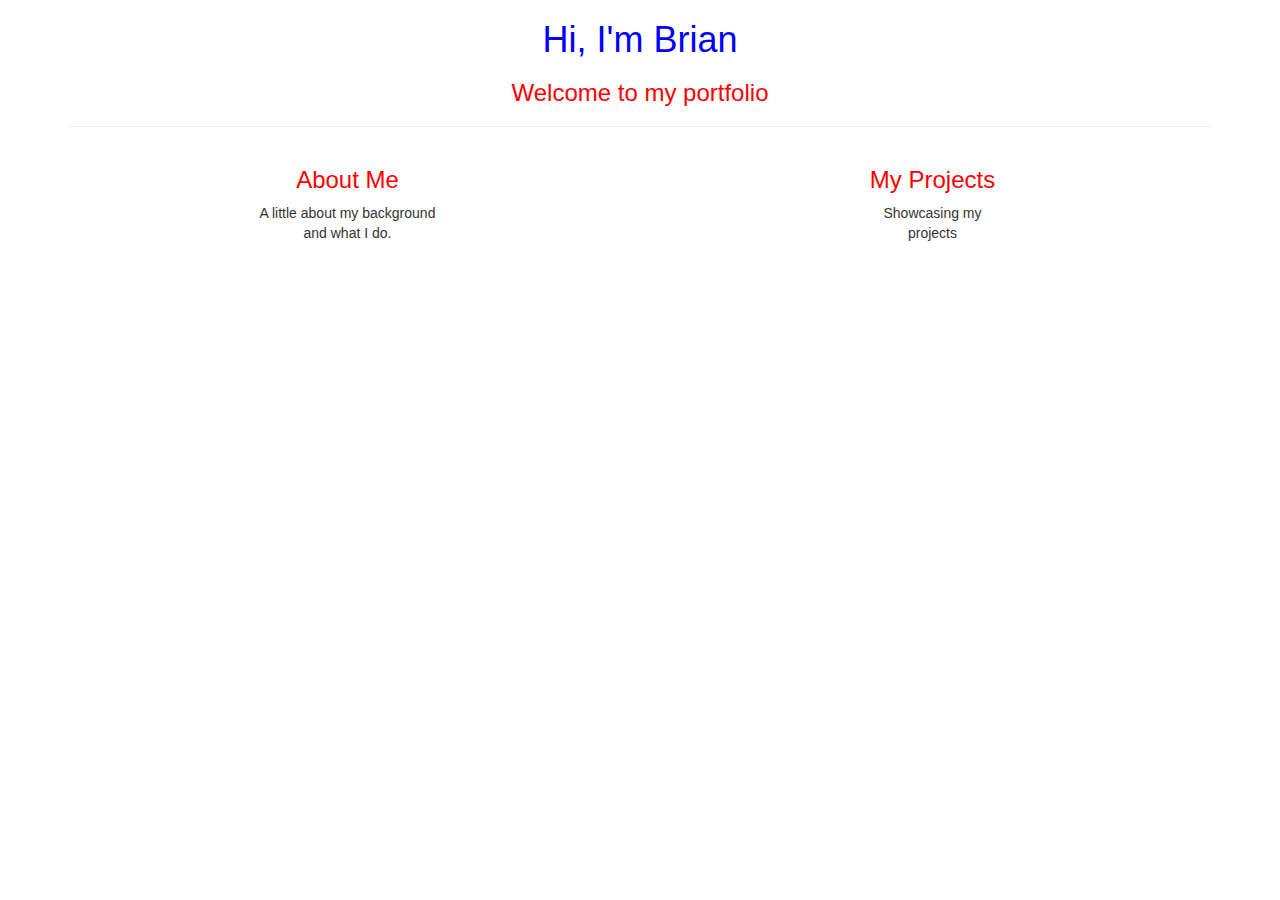
<file: 2-spring-fundamentals/portfolio/src/main/resources/static/index.html>
<!DOCTYPE html>
<html lang="en">
<head>
        <meta charset="UTF-8">
        <meta name="viewport" content="width=device-width, initial-scale=1.0">
        <meta http-equiv="X-UA-Compatible" content="ie=edge">
        <title>Home Page</title>
        <link rel="stylesheet" href="https://maxcdn.bootstrapcdn.com/bootstrap/3.3.7/css/bootstrap.min.css">
        <link rel="stylesheet" type="text/css" href="css/style.css">
</head>
<body>
<div class=container>

<div class=row>
<div class="col-md-12 text-center">
	<h1>Hi, I'm Brian</h1>
	<h3>Welcome to my portfolio</h3>
	<hr>
</div>
</div>

<div class=row>
<div class="col-md-6 text-center">
        <a href=/me><h3>About Me</h3></a>
        <p>
                A little about my background<br>
                and what I do.
        </p>
</div>

<div class="col-md-6 text-center">
        <a href=/projects><h3><h3>My Projects</h3></a>
        <p>
                Showcasing my<br>
                projects
        </p>
</div>
</div>

</div>
</body>
</html>
</file>
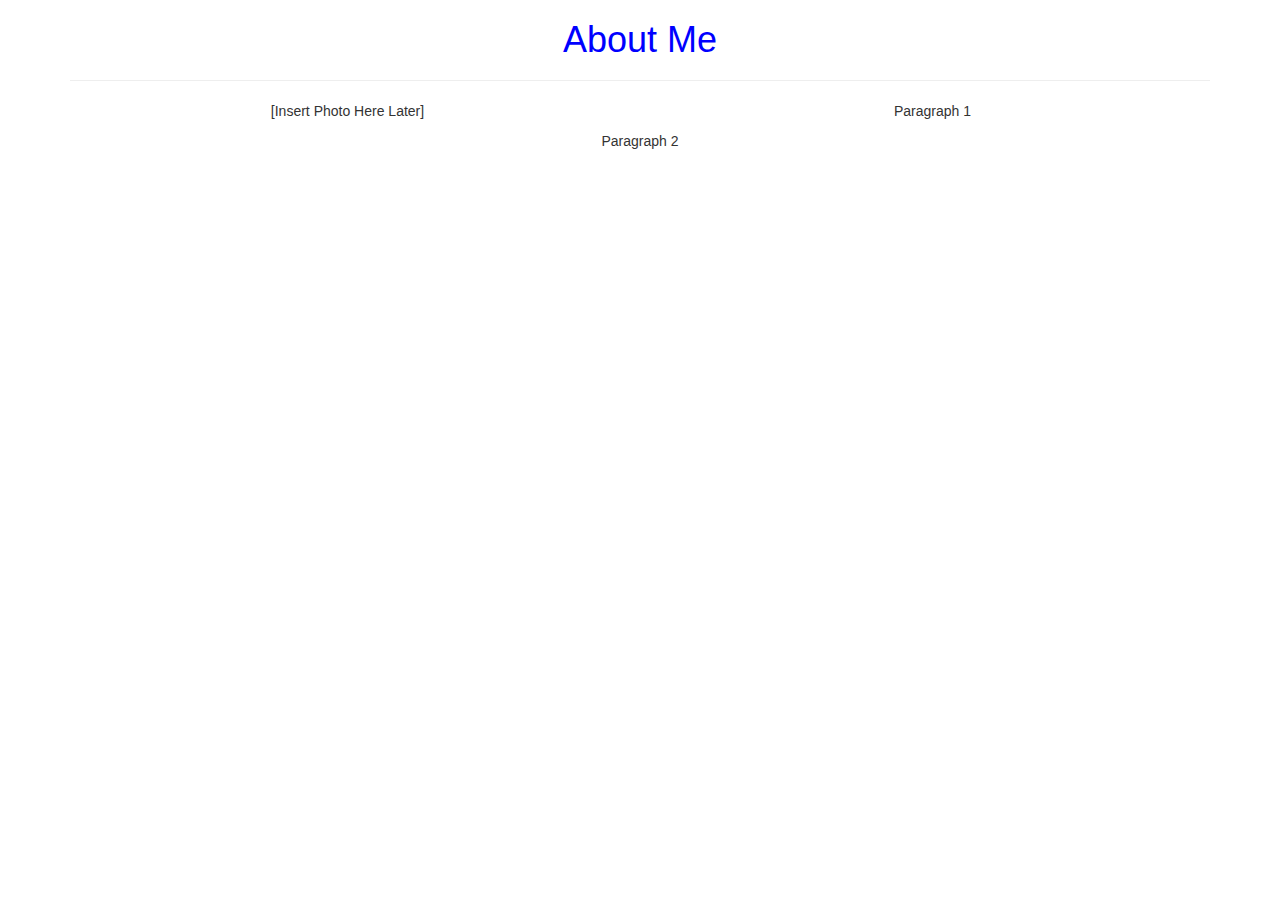
<file: 2-spring-fundamentals/portfolio/src/main/resources/static/meh.html>
<!DOCTYPE html>
<html lang="en">
<head>
        <meta charset="UTF-8">
        <meta name="viewport" content="width=device-width, initial-scale=1.0">
        <meta http-equiv="X-UA-Compatible" content="ie=edge">
        <title>Home Page</title>
        <link rel="stylesheet" href="https://maxcdn.bootstrapcdn.com/bootstrap/3.3.7/css/bootstrap.min.css">
        <link rel="stylesheet" type="text/css" href="css/style.css">
</head>
<body>
<div class=container>

<div class=row>
<div class="col-md-12 text-center">
	<h1>About Me</h1>
	<hr>
</div>
</div>

<div class=row>
<div class="col-md-6 text-center">
        <p>[Insert Photo Here Later]</p>
</div>

<div class="col-md-6 text-center">
        <p>Paragraph 1</p>
</div>
</div>

<div class=row>
<div class="col-md-12 text-center">
	<p>Paragraph 2</p>
</div>
</div>

</div>
</body>
</html>
</file>
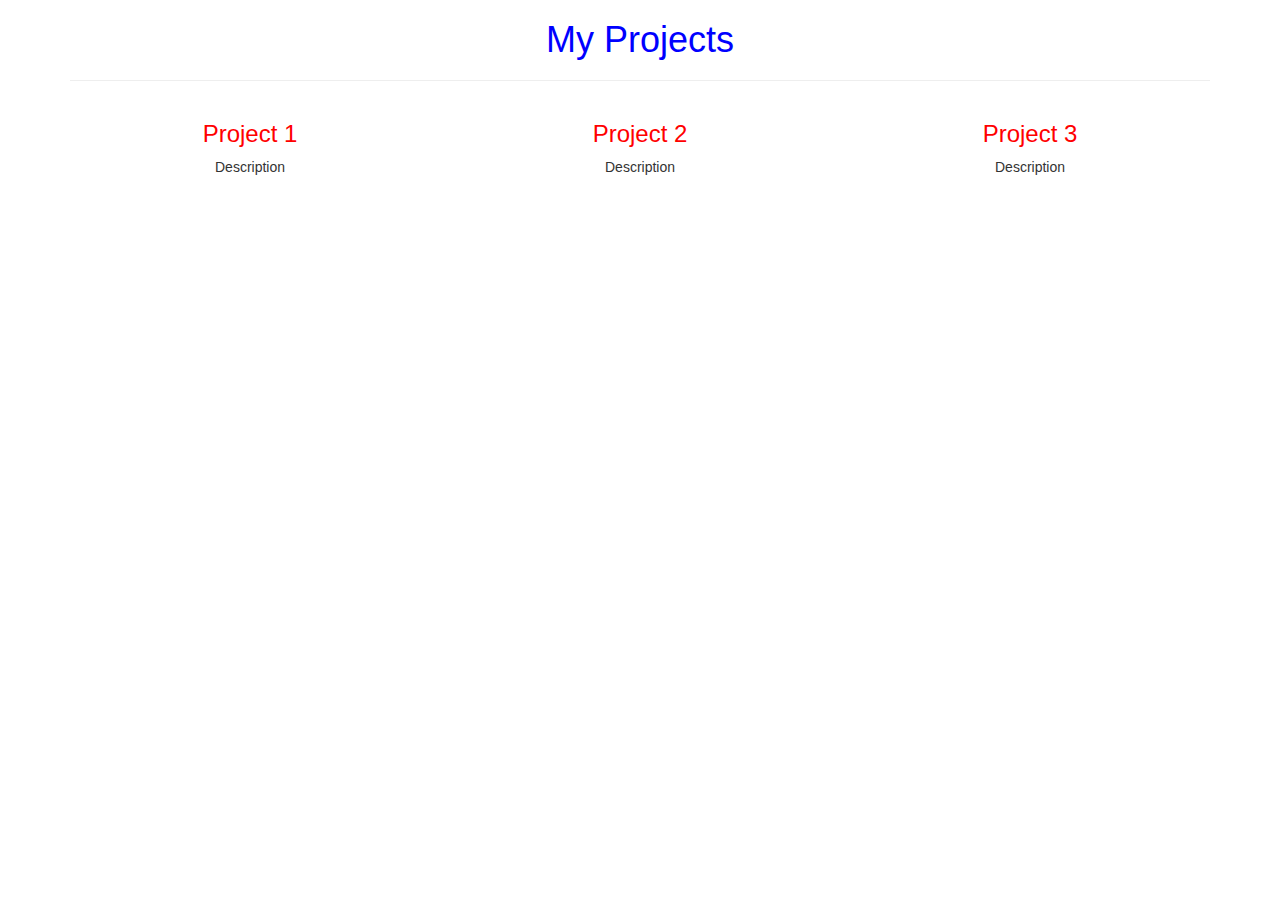
<file: 2-spring-fundamentals/portfolio/src/main/resources/static/projectz.html>
<!DOCTYPE html>
<html lang="en">
<head>
        <meta charset="UTF-8">
        <meta name="viewport" content="width=device-width, initial-scale=1.0">
        <meta http-equiv="X-UA-Compatible" content="ie=edge">
        <title>Home Page</title>
        <link rel="stylesheet" href="https://maxcdn.bootstrapcdn.com/bootstrap/3.3.7/css/bootstrap.min.css">
        <link rel="stylesheet" type="text/css" href="css/style.css">
</head>
<body>
<div class=container>

<div class=row>
<div class="col-md-12 text-center">
	<h1>My Projects</h1>
	<hr>
</div>
</div>

<div class=row>

        <div class="col-md-4 text-center">
                <a href=/me><h3>Project 1</h3></a>
                <p>Description</p>
        </div>

        <div class="col-md-4 text-center">
                <a href=/me><h3>Project 2</h3></a>
                <p>Description</p>
                </div>

        <div class="col-md-4 text-center">
                <a href=/me><h3>Project 3</h3></a>
                <p>Description</p>
        </div>

</div>

</div>
</body>
</html>
</file>
<file: 2-spring-fundamentals/portfolio/src/main/resources/static/css/style.css>
h1 {
        color: blue;
}

h3 {
        color: red;
}
</file>
